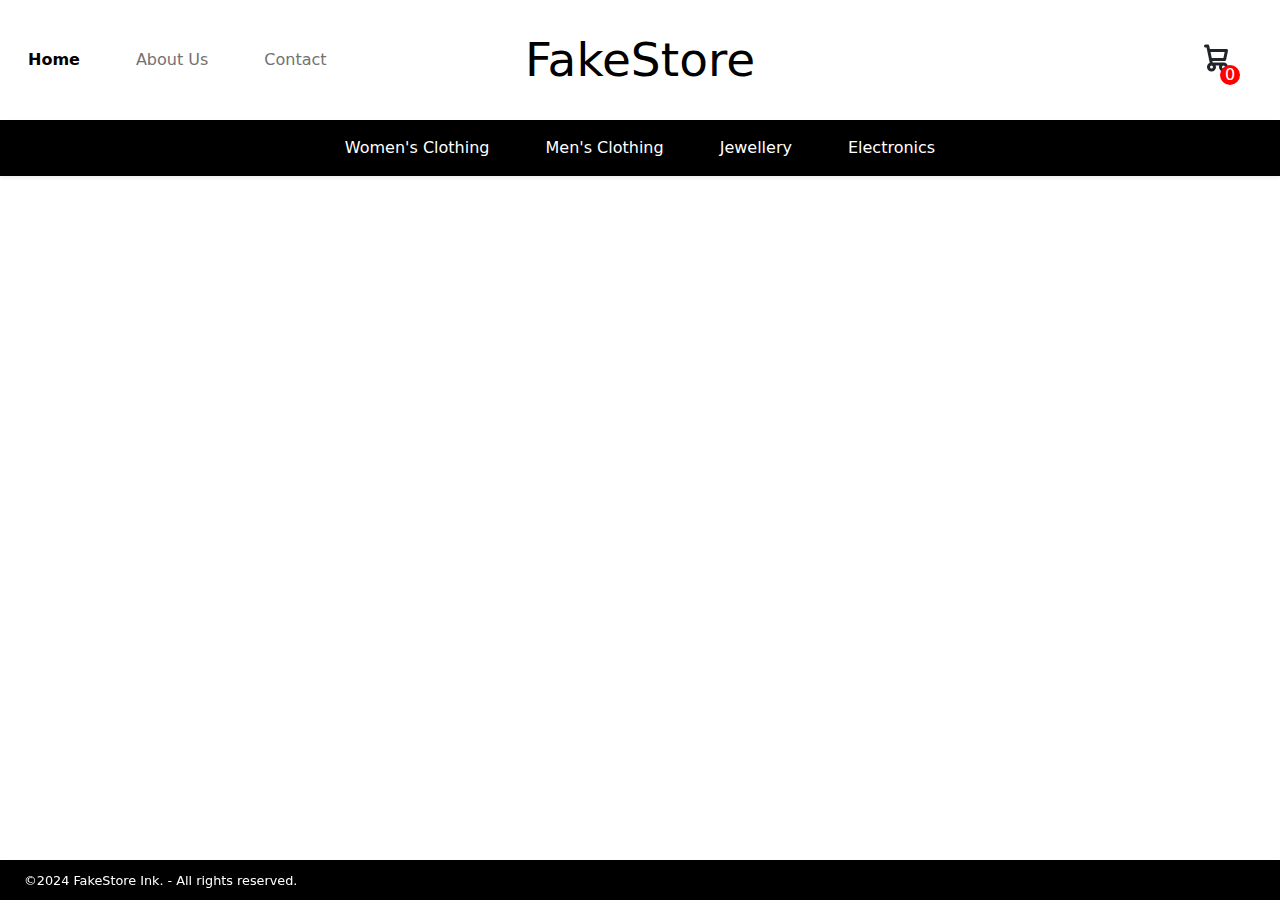
<file: index.html>
<!DOCTYPE html>
<html lang="en">

<head>
  <title>FakeStore</title>
  <meta charset="UTF-8" />
  <meta name="viewport" content="width=device-width, initial-scale=1" />
  <link href="https://cdn.jsdelivr.net/npm/bootstrap@5.3.3/dist/css/bootstrap.min.css" rel="stylesheet" />
  <link rel="stylesheet" href="styles/home.css" />
  <script src="https://cdn.jsdelivr.net/npm/bootstrap@5.3.3/dist/js/bootstrap.bundle.min.js"></script>
</head>

  <body class="standard">

    <nav class="navbar navbar-expand-lg custom-navbar-main navbar-light" onclick="collapseNavs()">

      <div class="container-fluid">
        <button id="navbarLinks" class="navbar-toggler" type="button" data-bs-toggle="collapse" data-bs-target="#navbar-collapse"
          aria-controls="navbarNav" aria-expanded="false" aria-label="Toggle navigation">
          <span class="navbar-toggler-icon"></span>
        </button>
        <div class="justify-content-lg-center">
          <div class="collapse navbar-collapse" id="navbar-collapse">
            <ul class="navbar-nav row align-items-lg-center">
            <li class="nav-item col-md-auto">
              <a class="nav-link active" aria-current="page" href="index.html">Home</a>
            </li>
            <li class="nav-item col-md-auto">
              <a class="nav-link" href="aboutus.html">About Us</a>
            </li>
            <li class="nav-item col-md-auto">
              <a class="nav-link" href="contact.html">Contact</a>
            </li>
          </ul>
          </div>

            <ul class="navbar-nav ms-auto justify-content-center">
              <li class="nav-item col-md-auto">
                <a class="navbar-brand fw-light" href="index.html">FakeStore</a>
              </li>  
            </ul>

            <ul class="navbar-nav ms-auto justify-content-center">
              <li class="navbar-cart-pack">
                <svg class="navbar-cart" id="cart-button" aria-hidden="true" xmlns="http://www.w3.org/2000/svg" fill="none" viewBox="0 0 24 24">
                  <path stroke="currentColor" stroke-linecap="round" stroke-linejoin="round" stroke-width="2" d="M5 4h1.5L9 16m0 0h8m-8 0a2 2 0 1 0 0 4 2 2 0 0 0 0-4Zm8 0a2 2 0 1 0 0 4 2 2 0 0 0 0-4Zm-8.5-3h9.25L19 7H7.312"/>
                </svg>
                <span id="cart-quantity"></span>
              </li>  
            </ul>
            
        </div>
      </div>
    </nav>

    <nav class="navbar navbar-expand-lg custom-navbar-secondary shadow-sm justify-content-center">
      <div class="container-fluid">
        <button class="navbar-toggler" type="button" data-bs-toggle="collapse" data-bs-target="#navbar-secondary" 
        aria-controls="navbar-secondary" aria-expanded="false" aria-label="Toggle navigation" id="category-button">
          <span class="navbar-toggler-icon hidden-burger"></span>
          Categories &#11206
        </button>
        <div class="collapse navbar-collapse" id="navbar-secondary">
          <ul class="navbar-nav mx-auto" id="Categories">
            <li class="nav-item col-md-auto">
              <p class="nav-link nav-link-secondary my-0" id="w-clothing">Women's Clothing</p>
            </li>
            <li class="nav-item col-md-auto">
              <p class="nav-link nav-link-secondary my-0" id="m-clothing">Men's Clothing</p>
            </li>
            <li class="nav-item col-md-auto">
              <p class="nav-link nav-link-secondary my-0" id="jewelery">Jewellery</p>
            </li>
            <li class="nav-item col-md-auto">
              <p class="nav-link nav-link-secondary my-0" id="electronics">Electronics</p>
            </li>
          </ul>
        </div>
      </div>
    </nav>

    <div class="modal fade" id="productModal" tabindex="-1" aria-labelledby="productModalLabel" aria-hidden="true">
      <div class="modal-dialog modal-dialog-centered">
        <div class="modal-content shadow-lg">
          <div class="modal-header">
            <h1 class="modal-title fs-5" id="exampleModalLabel">Modal title</h1>
            <button type="button" class="btn-close" data-bs-dismiss="modal" aria-label="Close"></button>
          </div>
          <div class="modal-body">
            <div class="modal-body-upper">
              <div class="image-container">
                <img class="modal-image rounded">
              </div>
              <p class="description scrollable" />
            </div>
          </div>
          <div class="modal-body p-0">
            <div class="modal-body-lower p-2">
              <p class="modal-price m-0" />
              <div class="rating">
                <div tabindex="0" class="stars" data-bs-toggle="tooltip" data-bs-placement="top" data-bs-trigger="focus hover" title="">
                  <svg xmlns="http://www.w3.org/2000/svg" width="16" height="16" fill="currentColor" class="bi bi-star-fill" viewBox="0 0 16 16">
                    <path d="M3.612 15.443c-.386.198-.824-.149-.746-.592l.83-4.73L.173 6.765c-.329-.314-.158-.888.283-.95l4.898-.696L7.538.792c.197-.39.73-.39.927 0l2.184 4.327 4.898.696c.441.062.612.636.282.95l-3.522 3.356.83 4.73c.078.443-.36.79-.746.592L8 13.187l-4.389 2.256z"/>
                  </svg>
                  <svg xmlns="http://www.w3.org/2000/svg" width="16" height="16" fill="currentColor" class="bi bi-star-fill" viewBox="0 0 16 16">
                    <path d="M3.612 15.443c-.386.198-.824-.149-.746-.592l.83-4.73L.173 6.765c-.329-.314-.158-.888.283-.95l4.898-.696L7.538.792c.197-.39.73-.39.927 0l2.184 4.327 4.898.696c.441.062.612.636.282.95l-3.522 3.356.83 4.73c.078.443-.36.79-.746.592L8 13.187l-4.389 2.256z"/>
                  </svg>
                  <svg xmlns="http://www.w3.org/2000/svg" width="16" height="16" fill="currentColor" class="bi bi-star-fill" viewBox="0 0 16 16">
                    <path d="M3.612 15.443c-.386.198-.824-.149-.746-.592l.83-4.73L.173 6.765c-.329-.314-.158-.888.283-.95l4.898-.696L7.538.792c.197-.39.73-.39.927 0l2.184 4.327 4.898.696c.441.062.612.636.282.95l-3.522 3.356.83 4.73c.078.443-.36.79-.746.592L8 13.187l-4.389 2.256z"/>
                  </svg>
                  <svg xmlns="http://www.w3.org/2000/svg" width="16" height="16" fill="currentColor" class="bi bi-star-fill" viewBox="0 0 16 16">
                    <path d="M3.612 15.443c-.386.198-.824-.149-.746-.592l.83-4.73L.173 6.765c-.329-.314-.158-.888.283-.95l4.898-.696L7.538.792c.197-.39.73-.39.927 0l2.184 4.327 4.898.696c.441.062.612.636.282.95l-3.522 3.356.83 4.73c.078.443-.36.79-.746.592L8 13.187l-4.389 2.256z"/>
                  </svg>
                  <svg xmlns="http://www.w3.org/2000/svg" width="16" height="16" fill="currentColor" class="bi bi-star-fill" viewBox="0 0 16 16">
                    <path d="M3.612 15.443c-.386.198-.824-.149-.746-.592l.83-4.73L.173 6.765c-.329-.314-.158-.888.283-.95l4.898-.696L7.538.792c.197-.39.73-.39.927 0l2.184 4.327 4.898.696c.441.062.612.636.282.95l-3.522 3.356.83 4.73c.078.443-.36.79-.746.592L8 13.187l-4.389 2.256z"/>
                  </svg>
                </div>
                <p class="rating-count m-0" />
              </div>
            </div>
          </div>
          <div class="modal-footer">
            <button type="button" class="btn btn-secondary " data-bs-dismiss="modal">Close</button>
            <button type="button" class="btn btn-primary shop-item-button" id="add-to-cart" data-bs-dismiss="modal">Add to Cart</button>
          </div>
        </div>
      </div>
    </div>
    
    <div id="ProductsLayout" class="products-layout" onclick="collapseNavs()"></div>

    <nav class="navbar navbar-expand-lg custom-navbar-secondary shadow-sm footer">
      <div>
        <span class="text-start text-white custom-text-size-small ms-4">
          &copy;2024 FakeStore Ink. - All rights reserved.
        </span>
      </div>
    </nav>

  </body>
  <script src="scripts/main.js"></script>
</html>
</file>
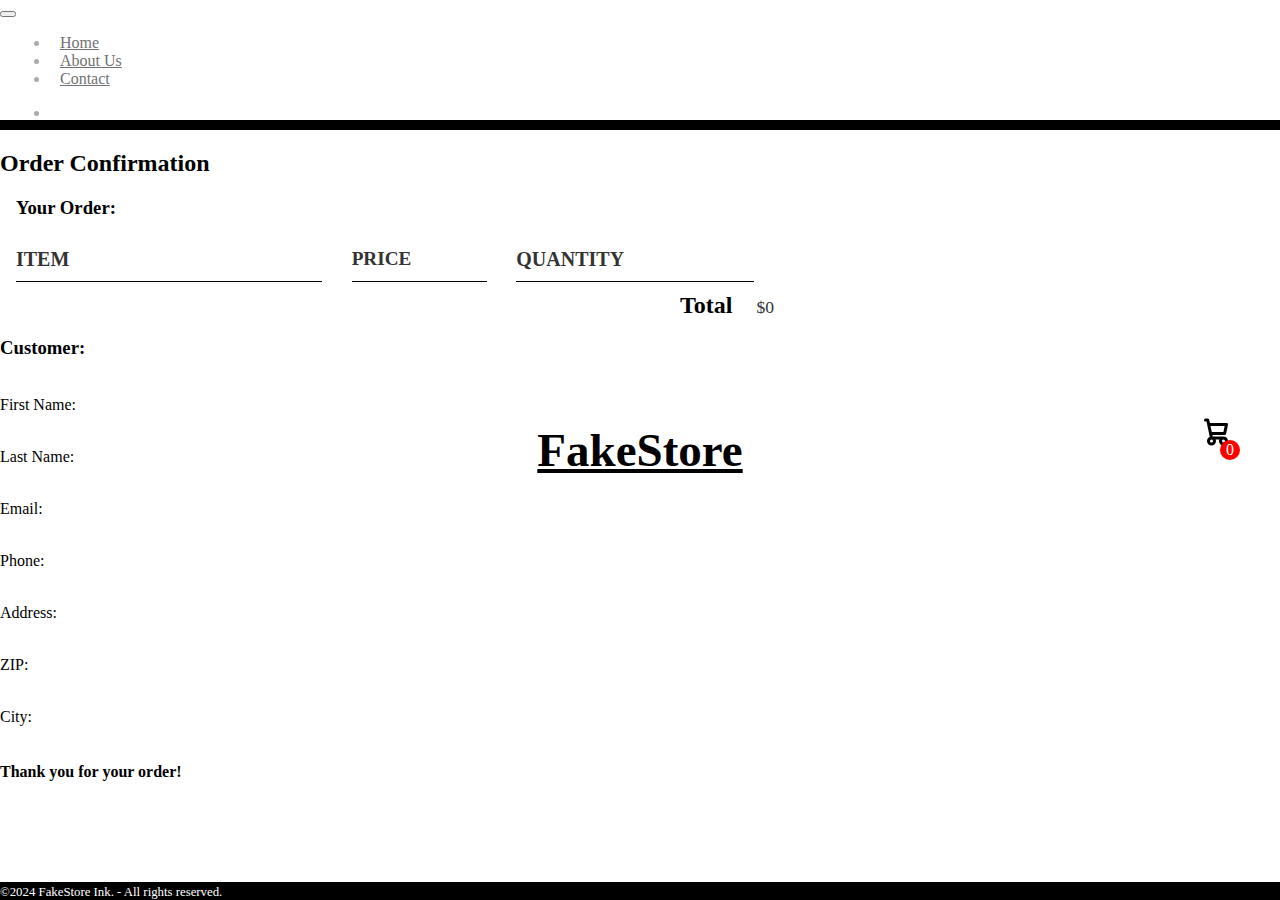
<file: confirmation.html>
<!DOCTYPE html>
<html lang="en">

<head>
  <title>Confirmation</title>
  <meta charset="UTF-8" />
  <meta name="viewport" content="width=device-width, initial-scale=1" />
  <link rel="icon" type="image/x-icon" href="images/galge.png" />
  <link href="https://cdn.jsdelivr.net/npm/bootstrap@5.0.2/dist/css/bootstrap.min.css" rel="stylesheet"
    integrity="sha384-EVSTQN3/azprG1Anm3QDgpJLIm9Nao0Yz1ztcQTwFspd3yD65VohhpuuCOmLASjC" crossorigin="anonymous">
  <link rel="stylesheet" href="styles/home.css" />
</head>

  <body class="confirmation">

    <nav class="navbar navbar-expand-lg custom-navbar-main navbar-light">
      <div class="container-fluid">
        <button class="navbar-toggler" type="button" data-bs-toggle="collapse" data-bs-target="#navbar-collapse"
          aria-controls="navbarNav" aria-expanded="false" aria-label="Toggle navigation">
          <span class="navbar-toggler-icon"></span>
        </button>
        <div class="justify-content-center">
          <div class="collapse navbar-collapse" id="navbar-collapse">
            <ul class="navbar-nav row align-items-center">
              <li class="nav-item col-md-auto">
                <a class="nav-link" aria-current="page" href="index.html">Home</a>
              </li>
              <li class="nav-item col-md-auto">
                <a class="nav-link" href="aboutus.html">About Us</a>
              </li>
              <li class="nav-item col-md-auto">
                <a class="nav-link" href="contact.html">Contact</a>
              </li>
            </ul>
          </div>

          <ul class="navbar-nav ms-auto justify-content-center">
            <li class="nav-item col-md-auto">
              <a class="navbar-brand fw-light" href="index.html">FakeStore</a>
            </li>
          </ul>

          <ul class="navbar-nav ms-auto justify-content-center">
            <li class="navbar-cart-pack">
              <svg class="navbar-cart" id="cart-button" aria-hidden="true" xmlns="http://www.w3.org/2000/svg" fill="none" viewBox="0 0 24 24">
                <path stroke="currentColor" stroke-linecap="round" stroke-linejoin="round" stroke-width="2" d="M5 4h1.5L9 16m0 0h8m-8 0a2 2 0 1 0 0 4 2 2 0 0 0 0-4Zm8 0a2 2 0 1 0 0 4 2 2 0 0 0 0-4Zm-8.5-3h9.25L19 7H7.312"/>
              </svg>
              <span id="cart-quantity">0</span>
            </li>  
          </ul>

        </div>
      </div>
    </nav>

    <div class="black-border"></div>

    <section id="confirmationPage" class="container-custom mx-auto shadow-lg m-5 pt-3 pb-5 ps-3 pe-3 mb-5">
      <div>
        <h2 class="display-6 text-center fw-light mt-1 mb-4">Order Confirmation</h2>
      </div>
      <div class="row">
        <div class="col-lg-7 order-lg-last ps-lg-5 pe-lg-5 d-flex flex-column">
          <section class="container-fluid container-cart content-section">
            <h3 class="fw-normal text-center mb-4">Your Order:</h3>
            <div class="cart-row">
                <span class="cart-item cart-header cart-column">ITEM</span>
                <span class="cart-price cart-header cart-column">PRICE</span>
                <span class="cart-quantity cart-header cart-column">QUANTITY</span>
            </div>
            <div class="cart-items">
            </div>
            <div class="cart-total">
                <strong class="cart-total-title">Total</strong>
                <span class="cart-total-price">$0</span>
            </div>
        </section>
        </div>
        <div class="col-lg-5 ps-lg-5 pe-lg-1 d-flex flex-column">
          <h3 class="fw-normal text-lg-start text-center mb-4 mt-3">Customer:</h3>
          <row class="row">
            <form>
              <div class="customer-info">
                <div>
                  <p class="text-start mb-2 same-row-p customer-titles col-lg-3 col-4">First Name:</p>
                  <p id="firstNameCon" class="text-start mb-2 same-row-p col-lg-4 customer-values"></p>  
                </div>
                <div>
                  <p class="text-start mb-2 same-row-p customer-titles col-lg-3 col-4">Last Name:</p>
                  <p id="lastNameCon" class="text-start mb-2 same-row-p col-lg-4 customer-values"></p>  
                </div>
                <div>
                  <p class="text-start mb-2 same-row-p customer-titles col-lg-3 col-4">Email:</p>
                  <p id="emailCon" class="text-start mb-2 same-row-p col-lg-4 customer-values"></p>  
                </div>
                <div>
                  <p class="text-start mb-2 same-row-p customer-titles col-lg-3 col-4">Phone:</p>
                  <p id="phoneCon" class="text-start mb-2 same-row-p col-lg-4 customer-values"></p>  
                </div>
                <div>
                  <p class="text-start mb-2 same-row-p customer-titles col-lg-3 col-4">Address:</p>
                  <p id="addressCon" class="text-start mb-2 same-row-p col-lg-4 customer-values"></p>  
                </div>
                <div>
                  <p class="text-start mb-2 same-row-p customer-titles col-lg-3 col-4">ZIP:</p>
                  <p id="zipCon" class="text-start mb-2 same-row-p col-lg-4 customer-values"></p>  
                </div>
                <div>
                  <p class="text-start mb-2 same-row-p customer-titles col-lg-3 col-4">City:</p>
                  <p id="cityCon" class="text-start mb-2 same-row-p col-lg-4 customer-values"></p>  
                </div>
              </div>
            </form>
        </div>
          </row>
        </div>
      </div>
      <div>
        <h4 class="display-7 text-center fw-light mb-3 mt-5">Thank you for your order!</h4>
      </div>
    </section>

    <nav class="navbar navbar-expand-lg custom-navbar-secondary shadow-sm footer">
      <div>
        <span class="text-start text-white custom-text-size-small ms-4">
          &copy;2024 FakeStore Ink. - All rights reserved.
        </span>
      </div>
    </nav>

    <script src="https://cdn.jsdelivr.net/npm/bootstrap@5.0.2/dist/js/bootstrap.bundle.min.js"
      integrity="sha384-MrcW6ZMFYlzcLA8Nl+NtUVF0sA7MsXsP1UyJoMp4YLEuNSfAP+JcXn/tWtIaxVXM"
      crossorigin="anonymous"></script>
  </body>
  <script src="scripts/main.js"></script>
</html>
</file>
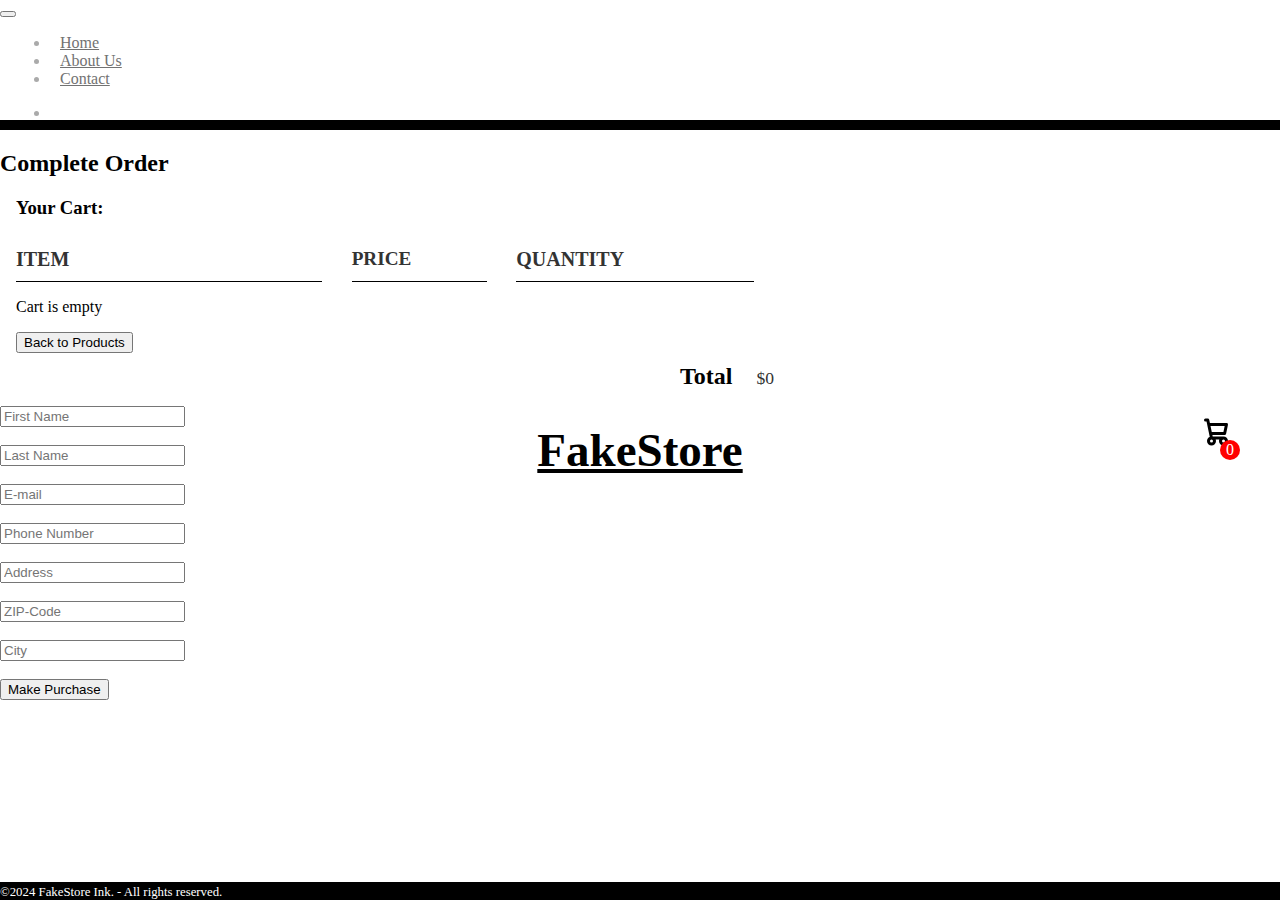
<file: purchaseformBS.html>
<!DOCTYPE html>
<html lang="en">

<head>
    <title>Purchase Form</title>
    <meta charset="UTF-8" />
    <meta name="viewport" content="width=device-width, initial-scale=1.0" />
    <link rel="icon" type="image/x-icon" href="images/galge.png" />
    <link href="https://cdn.jsdelivr.net/npm/bootstrap@5.0.2/dist/css/bootstrap.min.css" rel="stylesheet"
        integrity="sha384-EVSTQN3/azprG1Anm3QDgpJLIm9Nao0Yz1ztcQTwFspd3yD65VohhpuuCOmLASjC" crossorigin="anonymous">
    <link rel="stylesheet" href="styles/home.css" />
</head>

  <body class="cart-and-form">

    <nav class="navbar navbar-expand-lg custom-navbar-main navbar-light">
        <div class="container-fluid">
          <button class="navbar-toggler" type="button" data-bs-toggle="collapse" data-bs-target="#navbar-collapse"
            aria-controls="navbarNav" aria-expanded="false" aria-label="Toggle navigation">
            <span class="navbar-toggler-icon"></span>
          </button>
          <div class="justify-content-center">
            <div class="collapse navbar-collapse" id="navbar-collapse">
              <ul class="navbar-nav row align-items-center">
              <li class="nav-item col-md-auto">
                <a class="nav-link" aria-current="page" href="index.html">Home</a>
              </li>
              <li class="nav-item col-md-auto">
                <a class="nav-link" href="aboutus.html">About Us</a>
              </li>
              <li class="nav-item col-md-auto">
                <a class="nav-link" href="contact.html">Contact</a>
              </li>
            </ul>
            </div>
            
              <ul class="navbar-nav ms-auto justify-content-center">
                <li class="nav-item col-md-auto">
                  <a class="navbar-brand fw-light" href="index.html">FakeStore</a>
                </li>  
              </ul>

              <ul class="navbar-nav ms-auto justify-content-center">
                <li class="navbar-cart-pack">
                  <svg class="navbar-cart" id="cart-button" aria-hidden="true" xmlns="http://www.w3.org/2000/svg" fill="none" viewBox="0 0 24 24">
                    <path stroke="currentColor" stroke-linecap="round" stroke-linejoin="round" stroke-width="2" d="M5 4h1.5L9 16m0 0h8m-8 0a2 2 0 1 0 0 4 2 2 0 0 0 0-4Zm8 0a2 2 0 1 0 0 4 2 2 0 0 0 0-4Zm-8.5-3h9.25L19 7H7.312"/>
                  </svg>
                  <span>0</span>
                </li>  
              </ul>

          </div>
        </div>
    </nav>

    <div class="black-border"></div>

    <section id="form" class="container-custom mx-auto shadow-lg m-5 pt-3 pb-5 ps-3 pe-3">
        <div>
            <h2 class="display-6 text-center fw-light">Complete Order</h2>
        </div>
        <div class="row my-2">
            <div class="col-lg-6 order-lg-last ps-lg-5 p pe-lg-5 d-flex flex-column">
              <section class="container content-section">
                <h3 class="fw-normal text-center mb-4 mt-3">Your Cart:</h3>
                <div class="cart-row">
                    <span class="cart-item cart-header cart-column">ITEM</span>
                    <span class="cart-price cart-header cart-column">PRICE</span>
                    <span class="cart-quantity cart-header cart-column">QUANTITY</span>
                </div>
                <div class="cart-items">
                </div>
                <div class="cart-total">
                    <strong class="cart-total-title">Total</strong>
                    <span class="cart-total-price">$0</span>
                </div>
            </section>
                <!--<h3 class="fw-normal text-center mb-4 mt-3">Selected product:</h3>
                <div class="card text-center" id="pfCard">
                  <img class="card-img-top" id="product-img-pf" alt="No image found!">
                  <div class="card-body">
                    <h5 class="card-title" id="product-name-pf"></h5>
                    <div class="card-divider"></div>
                    <p class="card-text" id="product-desc-pf"></p>
                    <h5 id="product-price-pf"></h5>
                  </div>
                </div>-->
            </div>
            <div class="col-lg-6">
                <form class="container-fluid d-flex flex-column mx-auto my-3 p-2">
                    <div class="row justify-content-center">
                        <div>
                            <input type="text" class="form-control" id="fname" placeholder="First Name">
                            <div id="fnameError" class="text-danger">&nbsp;</div>
                        </div>
                        <div>
                            <input type="text" class="form-control" id="lname" placeholder="Last Name">
                            <div id="lnameError" class="text-danger">&nbsp;</div>
                        </div>
                    </div>
                    <div class="row justify-content-center">
                        <div>
                            <input type="email" class="form-control" id="email" placeholder="E-mail">
                            <div id="emailError" class="text-danger">&nbsp;</div>
                        </div>
                        <div>
                            <input type="tel" class="form-control" id="phone" placeholder="Phone Number">
                            <div id="phoneError" class="text-danger">&nbsp;</div>
                        </div>
                    </div>
                    <div class="row justify-content-center">
                        <div>
                            <input type="text" class="form-control" id="address" placeholder="Address">
                            <div id="addressError" class="text-danger">&nbsp;</div>
                        </div>
                    </div>
                    <div class="row justify-content-center">
                        <div>
                            <input type="text" class="form-control" id="zip" placeholder="ZIP-Code">
                            <div id="zipError" class="text-danger">&nbsp;</div>
                        </div>
                        <div>
                            <input type="text" class="form-control" id="city" placeholder="City">
                            <div id="cityError" class="text-danger">&nbsp;</div>
                        </div>
                    </div>
            </div>
            <div class="justify-content-center order-lg-last d-flex mt-2">
                <button type="submit" class="btn btn-lg btn-primary">Make Purchase</button>
            </div>
                </form>
        </div>
    </section>

    <nav class="navbar navbar-expand-lg custom-navbar-secondary shadow-sm footer">
        <div>
          <span class="text-start text-white custom-text-size-small ms-4">
            &copy;2024 FakeStore Ink. - All rights reserved.
          </span>
        </div>
      </nav>

    <script src="https://cdn.jsdelivr.net/npm/bootstrap@5.0.2/dist/js/bootstrap.bundle.min.js"
        integrity="sha384-MrcW6ZMFYlzcLA8Nl+NtUVF0sA7MsXsP1UyJoMp4YLEuNSfAP+JcXn/tWtIaxVXM"
        crossorigin="anonymous"></script>
  </body>
<script src="scripts/main.js"></script>
</html>
</file>
<file: styles/home.css>
html {
  overflow-y: scroll;
}

html,
body {
  margin: 0;
  padding: 0;
  height: 100%;
}

.card {
  box-shadow: 0px 5px 10px 0px rgba(0, 0, 0, 0.5);
  transition: all 0.2s;
  cursor: pointer;
}

.card:hover {
  transform: translateY(-5px);
  box-shadow: 0px 10px 20px 2px rgba(0, 0, 0, 0.25);
}

.card-img-top {
  width: 100%;
  height: 12rem;
  padding: 10px;
  object-fit: contain;
}

.card-body {
  display: grid;
  background-color: #000;
  color: #ebdbb2;
  border-radius: 0 0 0.375rem 0.375rem;
}

.container-custom {
  max-width: 800px;
}

.custom-navbar-main {
  padding: 0px;
  height: 120px;
}

.navbar-brand {
  font-size: 47px;
  font-weight: 600;
  color: #000;
  transform: translate(-50%, -50%);
  left: 50%;
  top: 50%;
  position: absolute;
}

.nav-item {
  padding: 0 10px;
  font-weight: lighter;
  color: #606060;
}

.navbar-cart-pack {
  display: flex;
  padding: 30px;
  transform: translate(-50%, -50%);
  left: 95%;
  top: 48%;
  position: absolute;
}

.navbar-cart {
  width: 36px;
  height: 36px;
  position: relative;
  cursor: pointer;
}

.navbar-cart-pack span {
  display: flex;
  width: 20px;
  height: 20px;
  background-color: red;
  justify-content: center;
  align-items: center;
  color: white;
  border-radius: 50%;
  position: absolute;
  top: 58%;
  right: 25%;
}

.custom-navbar-secondary {
  background-color: #000;
  color: #fff;
}

.nav-item {
  color: #aaaaaa;
  font-weight: 500;
  padding: 0 10px;
  margin: 0 10px;
}

.nav-link {
  color: #727272;
  font-weight: 400;
}

.nav-link:hover {
  color: #000000;
  text-shadow: 0 0 1px #000;
}

.nav-link-secondary {
  color: #fff;
  font-weight: 400;
  text-decoration: none;
}

.nav-link-secondary:hover {
  color: #aaa;
  text-decoration: solid;
  cursor: pointer;
}

.nav-link-secondary.active {
  color: #ebdbb2 !important;
}

.active {
  font-weight: 700;
}

.card.card-no-pointer {
  pointer-events: none;
}

.modal.fade {
  opacity: 0;
  transform: scale(0);
}

.modal.show {
  opacity: 1;
  transition: all 0.25s;
  transform: scale(1);
}

.modal-image {
  width: 100%;
  height: 15vh;
  padding: 10px;
  object-fit: contain;
}

.modal-body-upper {
  display: flex;
  width: 100%;
  justify-content: space-evenly;
}

.modal-body-lower {
  display: flex;
  width: 100%;
  justify-content: space-around;
  background-color: #32302f;
  color: #ebdbb2;
}

.modal-price {
  font-size: 1.5rem;
  align-self: center;
}

.rating {
  display: flex;
  flex-direction: column;
}

.stars {
  svg {
    width: 1rem;
    fill: #ebdbb2;
  }
}

.image-container {
  width: 50%;
}

.description {
  width: 50%;
  max-height: 12rem;
  padding: 5px;
  overflow: hidden;
}

.description:hover {
  overflow-y: scroll;
}

.custom-text-size-small {
  font-size: 0.8rem;
}

.text-with-shadow {
  text-shadow: 0 0 10px rgb(255, 255, 255);
}

.dropdown {
  display: none;
}

#navbarDropdownMenuLink {
  color: #fff;
}

#navbar-secondary.navbar-collapse.show {
  display: block;
}

.dropdown-menu {
  border: 1px solid black;
}

.customer-titles {
  font-weight: 500;
}

.customer-values {
  margin-left: 3em;
}

.same-row-p {
  display: inline-block;
}

.black-border {
  background: #000;
  height: 10px;
}

#category-button {
  color: #fff;
}

.hidden-burger {
  display: none;
}

.about-text {
  width: 750px;
}

.fakestore-statement {
  width: 750px;
}

.lg-view {
  font-size: 1.1rem;
  display: inline-block;
}

.sm-view {
  font-size: 1.1rem;
  display: none;
}

.contact-text {
  width: 600px;
}

@media only screen and (max-device-width: 747px) {
  .custom-confirmation-card {
    width: 100%;
  }

  .same-row-p {
    display: block;
    margin-left: auto;
    margin-top: -10px;
  }

  #confirmationPage {
    box-shadow: none !important;
  }

  .side-by-side-layout {
    display: flex;
    flex-direction: column;
  }

  .customer-info-titles,
  .customer-info-values {
    display: flex;
    flex-direction: column;
  }

  .customer-info-titles p,
  .customer-info-values p {
    margin-bottom: 1rem;
  }

  .customer-titles {
    padding-left: 0px !important;
    margin-left: 0px !important;
  }
}

@media only screen and (max-width: 768px) {
  .about-text {
    width: 500px;
  }
  .lg-view {
    display: none;
  }

  .sm-view {
    display: inline-block;
  }

  .contact-text {
    width: 500px;
  }
}

@media only screen and (max-width: 991.98px) {
  #navbar-secondary {
    display: none;
  }
  .dropdown {
    display: block;
  }
  .nav-link-secondary {
    color: #999;
    font-weight: 400;
    text-decoration: none;
  }

  .customer-titles {
    padding-left: 10%;
  }

  .navbar-toggler {
    position: relative;
  }

  .navbar-collapse,
  .collapse.navbar-collapse {
    position: absolute;
    top: 75%;
    width: 200px;
    left: 8px;
    background-color: #fff;
    border-radius: 6%;
    z-index: 1000;
    padding: 10px;
    border: 2px solid #000000;
    z-index: 1200;
  }

  #navbar-secondary {
    top: 100%;
    z-index: 1100;

    .lg-view {
      display: none;
    }

    .sm-view {
      display: inline-block;
    }

    .nav-link:hover,
    .nav-link:focus {
      color: #888;
    }

    .nav-link-secondary:active {
      color: #222222 !important;
    }

    .nav-link-secondary.active {
      color: #000 !important;
      font-weight: 800;
    }
  }
}

#pfCard:hover {
  box-shadow: 0px 5px 10px 0px rgba(0, 0, 0, 0.5);
  transform: translateY(0);
  cursor: auto;
}

.footer {
  position: fixed;
  bottom: 0;
  left: 0;
  width: 100%;
}

.content-section {
  margin: 1em;
}

.cart-header {
  font-weight: bold;
  font-size: 1.25em;
  color: #333;
}

.cart-column {
  display: flex;
  align-items: center;
  border-bottom: 1px solid black;
  margin-right: 1.5em;
  padding-bottom: 10px;
  margin-top: 10px;
}

.cart-row {
  display: flex;
}

.cart-item {
  width: 45%;
}

.cart-price {
  width: 20%;
  font-size: 1.2em;
  color: #333;
}

.cart-quantity {
  width: 35%;
}

.section-header {
  font-weight: normal;
  color: #333;
  text-align: center;
  font-size: 2.5em;
}

.cart-total {
  text-align: end;
  margin-top: 10px;
  margin-right: 10px;
}

.cart-total-title {
  font-weight: bold;
  font-size: 1.5em;
  color: black;
  margin-right: 20px;
}

.cart-total-price {
  color: #333;
  font-size: 1.1em;
}
</file>
